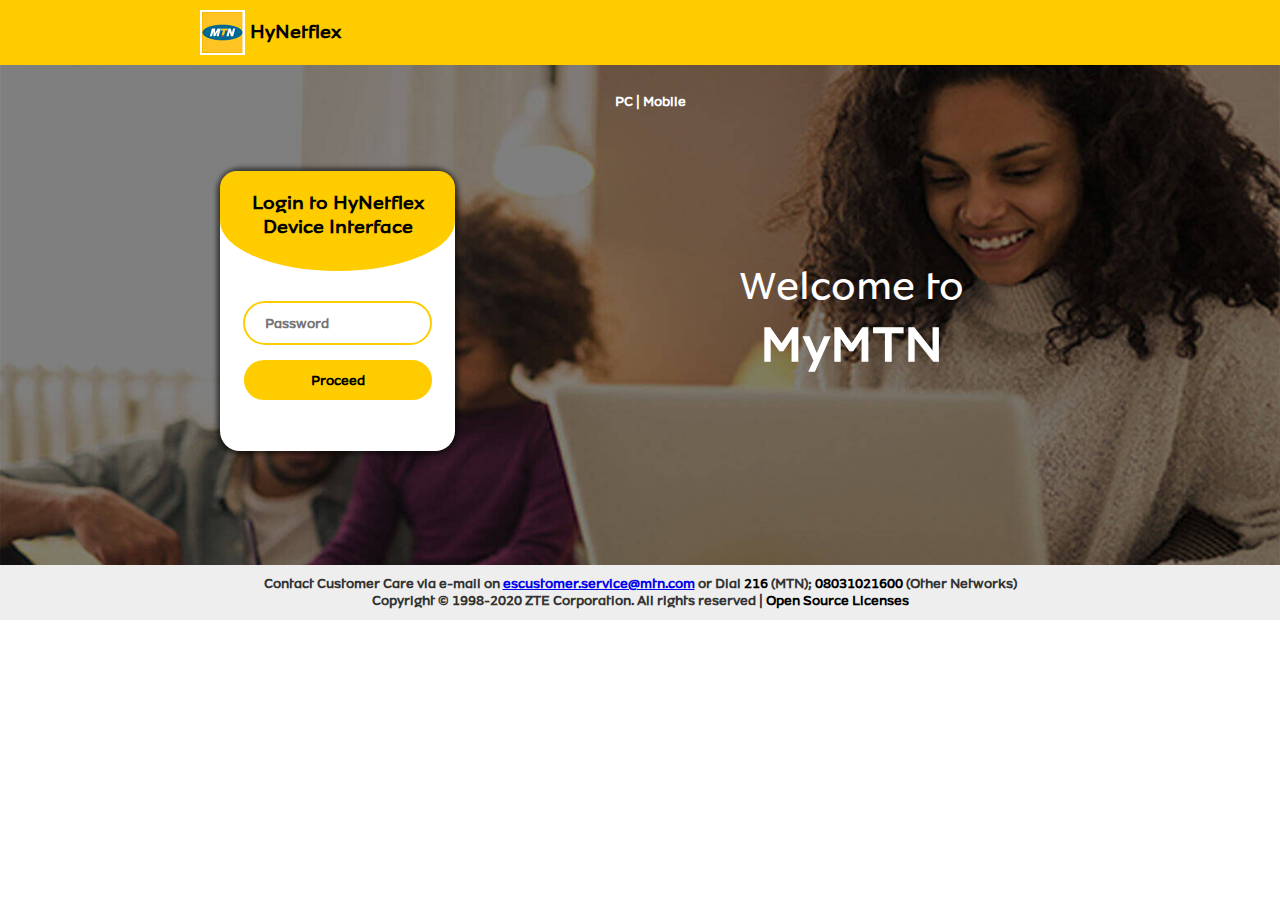
<file: index.html>
<!DOCTYPE html>
<html lang="en">

<head>
    <meta charset="UTF-8">
    <meta name="viewport" content="width=device-width, initial-scale=1.0">
    <title>MTN HyNet Flex Website</title>
    <link rel="stylesheet" href="css/style.css">
</head>

<body>
    <div class="container">
        <!-- header section -->
        <header>
            <a href="/home">
                <div id="logoarea">
                    <div class="logo">
                        <img src="images/logo_zte.png" alt="mtn-logo">
                    </div>
                    <div class="logo">
                        <h3>HyNetflex</h3>
                    </div>
                </div>
            </a>
        </header>
        <!-- slider section -->
        <section>
            <div class="slider">
                <div id="links">
                    <h5><a href="/home/#pc">PC</a> | <a
                            href="/home/#mobile">Mobile</a></h5>
                </div>
                    <div class="boxform" id="box">
                        <div id="insidetext">
                            <h3>Login to HyNetflex Device Interface</h3>
                        </div>
                        <div>
                            <form action="">
                                <input type="password" name="password" id="Password" placeholder="Password" required><br>
                                <input type="submit" name="submit" id="Submit" value="Proceed">
                            </form>
                        </div>
                        <!-- <div>
                            <img src="../mymtn/images/loading.gif" alt="loading">
                        </div> -->
                    </div>
                    <div class="boxform" id="outtext">
                        <p>Welcome to</p>
                        <h1>MyMTN</h1>
                    </div>
                </div>
        </section>
        <!-- footer section -->
        <footer>
            <div id="foottext">
                <h5>Contact Customer Care via e-mail on <a
                        href="mailto:escustomer.service@mtn.com">escustomer.service@mtn.com</a> or Dial <a class="open"
                        href="tel:216">216</a> (MTN); <a class="open" href="tel:+2348031021600">08031021600</a> (Other
                    Networks)<br>
                    Copyright © 1998-2020 ZTE Corporation. All rights reserved | <a class="open" href="#">Open Source Licenses</a></h5>
            </div>
        </footer>
    </div>
</body>

</html>
</file>
<file: css/style.css>
*{
    margin: 0;
    padding: 0;
}

@font-face {
    font-family: mtnSans;
    src: url('../fonts/MTNBrighterSans-Regular.otf') format('opentype');
}

.container{
    font-family: mtnSans;
}

h4{
    font-weight: 24px;
}

.open{
    color: black;
    text-decoration: none;
}

.open:hover{
    text-decoration: underline;
}

header{
    background-color: #ffcc00;
    height: 45px;
    padding: 10px 200px 10px;
}

.logo{
    float: left;
    margin-right: 5px;
}

.logo h3{
    color: black;
    padding-top: 10px;
}

.slider{
    background-image: url(../images/login_pg_bg.png);
    background-size: cover;
    height: 300px;
    padding: 25px 100px 175px 0px;
}

#outtext{
    text-align: center;
    color: white;
    padding-top: 75px;
    padding-left: 60px;
}

#outtext p{
    font-size: 40px;
}

#outtext h1{
    font-size: 50px;
}

#links{    
    text-align: center;
    margin-left: 120px;
}

#links h5{
    display: inline-block;
    color: #fff;
}

#links a{
    color: #fff;
    text-decoration: none;
}

.boxform{
    display: inline-block;
    vertical-align: middle;
    margin-left: 220px;
}

#box{
    box-shadow: 0px 0px 5px 3px rgba(0, 0, 0, 0.6);
    width: 235px;
    height: 280px;
    margin-top: 60px;
    border-radius: 20px;
    background-color: white;
}

#box img{
    margin-left: 65px;
    margin-top: 40px;
}

form{
    text-align: center;
    margin-top: 30px;
}

input{
    border: solid 2px #ffcc00;
    margin-bottom: 15px;    
    height: 40px;
    border-radius: 22px;
    font-family: mtnSans;
    font-weight: bold;
}

input[type=password]{
    padding-left: 20px;
    width: 70%;
}

input[type=submit]{
    background-color: #ffcc00;
    width: 80%;
}

#insidetext{
    background-color: #ffcc00;
    height: 60px;
    padding: 20px;
    text-align: center;
    border-radius: 20px;
    border-bottom-left-radius: 60%;
    border-bottom-right-radius: 60%;
}

footer{
    height: 70px;
}

#foottext{
    background-color: #eee;
    text-align: center;
    height: 35px;
    padding: 10px;
    color: #333;
}

/* @media screen and (max-width: 700px) {
    header{
        background-color: red;
    }
} */
</file>
